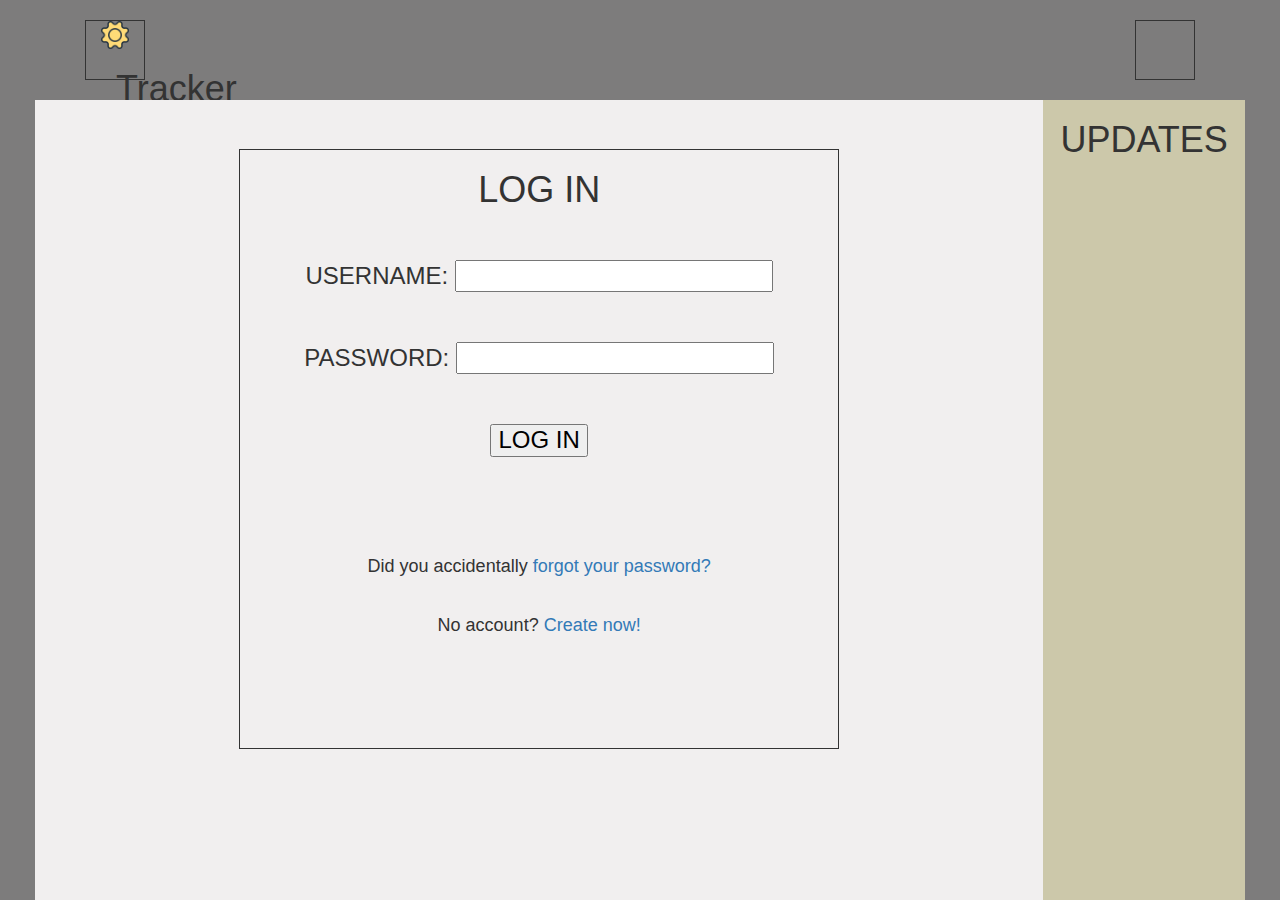
<file: index.html>
<!DOCTYPE html>
<html>
	<head>
		<!-- Latest compiled and minified CSS -->
		<link rel="stylesheet" href="https://maxcdn.bootstrapcdn.com/bootstrap/3.4.1/css/bootstrap.min.css">

		<!-- jQuery library -->
		<script src="https://ajax.googleapis.com/ajax/libs/jquery/3.7.1/jquery.min.js"></script>

		<!-- Latest compiled JavaScript -->
		<script src="https://maxcdn.bootstrapcdn.com/bootstrap/3.4.1/js/bootstrap.min.js"></script>
			
	
		<link rel="stylesheet" href="scripts\styles.css">
		
		
		
	</head>
	<body>
		<div id="header" class="col-sm-12">
			<div id="logo" class="col-sm-3">
				<img id="logo-img" src="materials\img\sun.png" width="100%">
				<h1 id="logo-text" class="col-sm-3"> Tracker </h1>
			</div>
			
			<div id="manage" class="col-sm-3">
			</div>
		</div>
	
		<div id="content" class="col-sm-12">
			<div id="main-content" class="col-sm-10">
			<center>
				<div id="rectangle">
					<h1> LOG IN </h1>
					
					<div style="margin-left: auto; margin-right: auto; margin-top: 50px;">
						<h3> USERNAME: <input type="text"> </h3>
					</div>
					<div style="margin-left: auto; margin-right: auto; margin-top: 50px;">
						<h3 > PASSWORD: <input type="password"> </h3>
					</div>
					<div style="margin-left: auto; margin-right: auto; margin-top: 50px;">
						<h3> <a href="home.html"><button style=""> LOG IN</button></a> </h3>
					</div>
					<div style="margin-left: auto; margin-right: auto; margin-top: 100px;">
						<h4> Did you accidentally <a href="">forgot your password?</a> </h4>
						<br>
						<h4> No account? <a href="index2.html">Create now!</a> </h4>
					</div>
					
				</div>
			</center>
			
			
			</div>
			
			<div id="side-updates" class="col-sm-2">
				<center><h1> UPDATES </h1></center>
			</div>
		
		</div>
		
	</body>
</html>
</file>
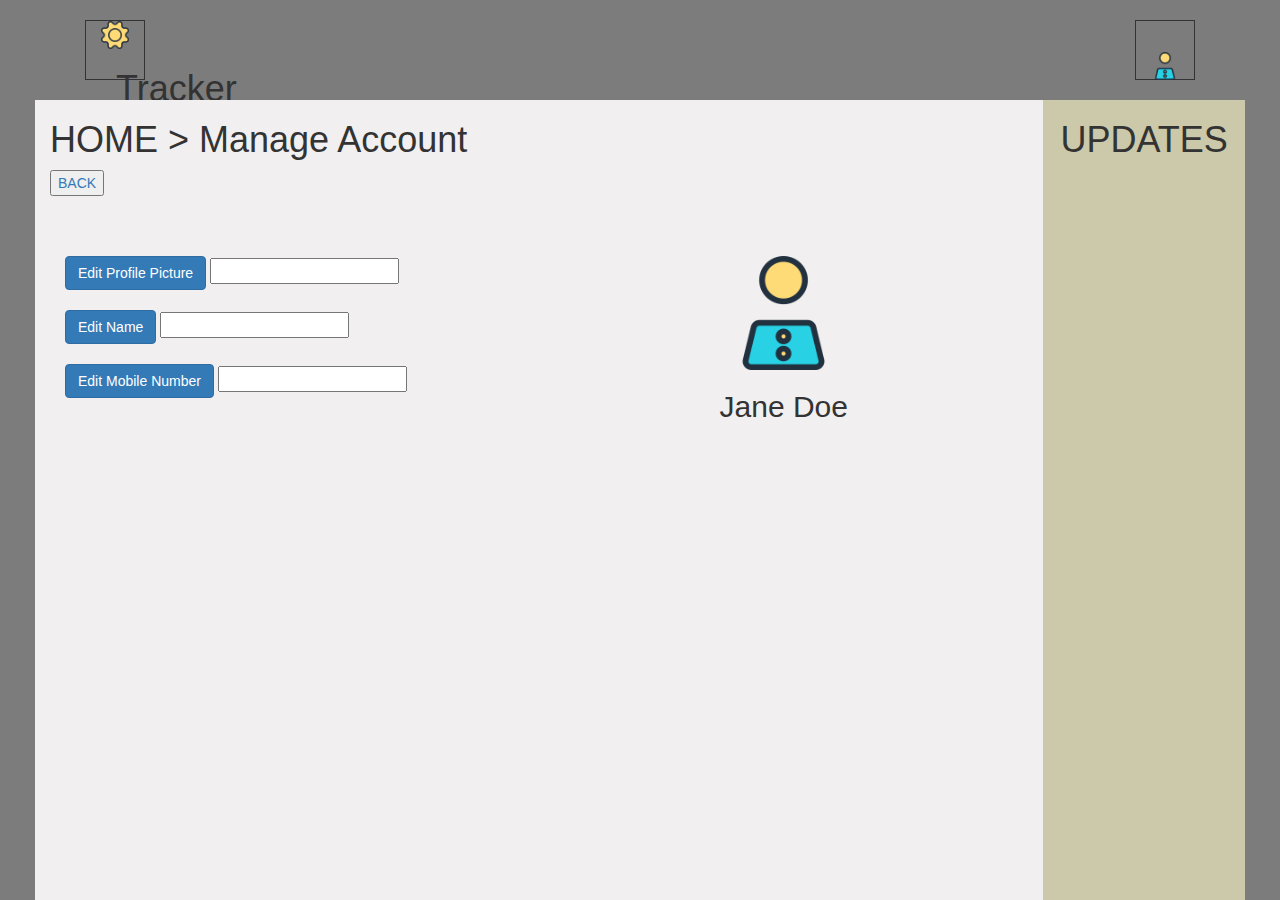
<file: about.html>
<!DOCTYPE html>
<html>
	<head>
		<!-- Latest compiled and minified CSS -->
		<link rel="stylesheet" href="https://maxcdn.bootstrapcdn.com/bootstrap/3.4.1/css/bootstrap.min.css">

		<!-- jQuery library -->
		<script src="https://ajax.googleapis.com/ajax/libs/jquery/3.7.1/jquery.min.js"></script>

		<!-- Latest compiled JavaScript -->
		<script src="https://maxcdn.bootstrapcdn.com/bootstrap/3.4.1/js/bootstrap.min.js"></script>
			
	
		<link rel="stylesheet" href="scripts\styles.css">
		
		
		
	</head>
	<body>
		<div id="header" class="col-sm-12">
			<div id="logo" class="col-sm-3">
				<img id="logo-img" src="materials\img\sun.png" width="100%">
				<h1 id="logo-text" class="col-sm-3"> Tracker </h1>
			</div>
			
			<div id="manage" class="col-sm-3">
				<h1 id="manage-text" class="col-sm-3"> </h1>
				<img id="manage-img" src="materials\img\student.png" width="100%">
			</div>
			</a>
			
		</div>
	
		<div id="content" class="col-sm-12">
			<div id="main-content" class="col-sm-10">
				<h1> HOME &gt Manage Account </h1>
				<div id="navigation">
					<a href="home.html"><button>BACK </button></a>
				</div>
				<br>
				<br>
				<br>
				<div class="col-sm-6">
					<button class="btn btn-primary btn-md">
						Edit Profile Picture
					</button>
					<input type="url">
					<br><br>
					<button class="btn btn-primary btn-md">
						Edit Name
					</button>
					<input type="url">
					<br><br>
					<button class="btn btn-primary btn-md">
						Edit Mobile Number
					</button>
					<input type="url">
				</div>
				<div class="col-sm-6">
				<center>
					<img src="materials\img\student.png" width="25%">
					<h2> Jane Doe </h2>
				</center>
				</div>
				
				
				
				
				
			</div>
			
			<div id="side-updates" class="col-sm-2">
				<center><h1> UPDATES </h1></center>
			</div>
		
		</div>
		
	</body>
</html>
</file>
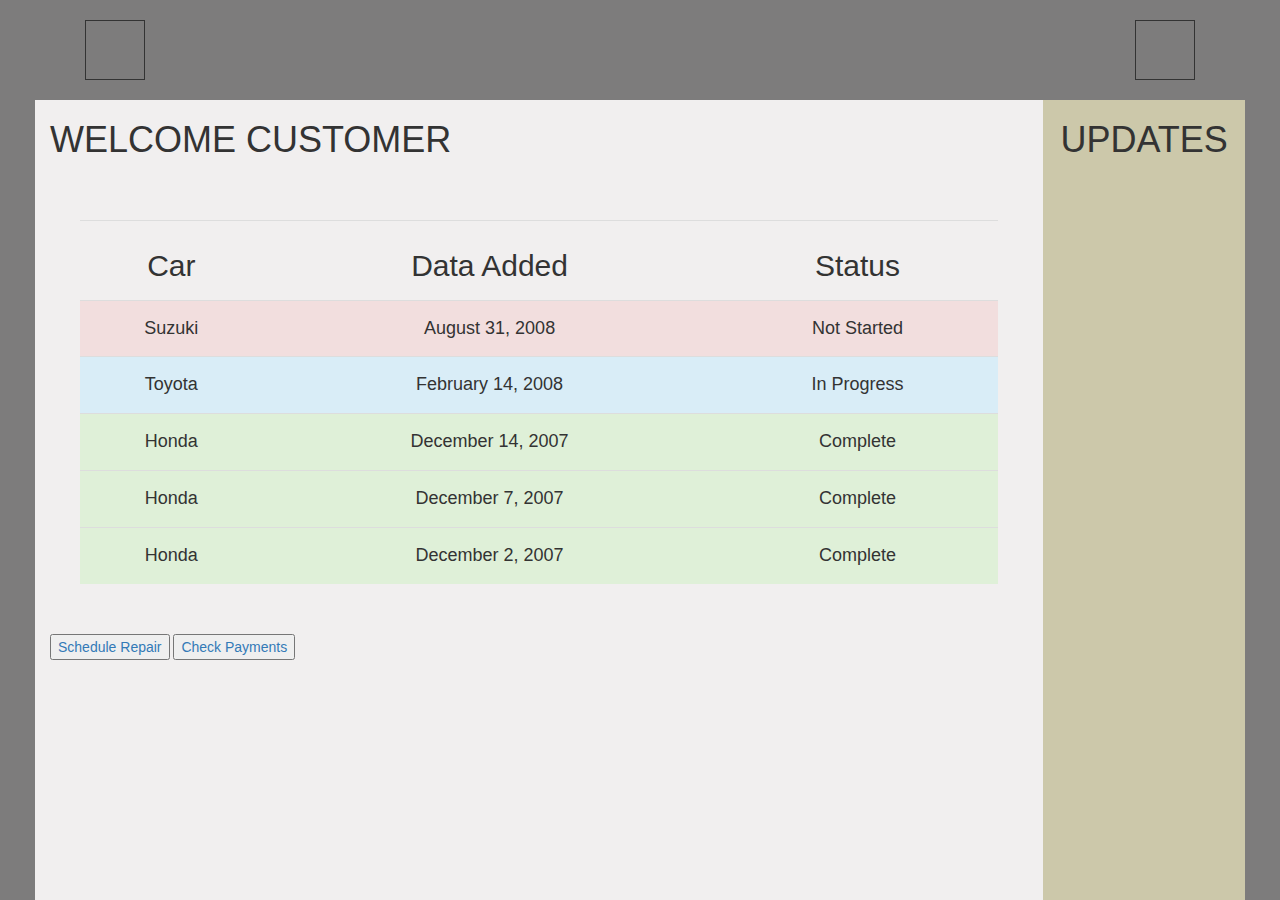
<file: home.html>
<!DOCTYPE html>
<html>
	<head>
		<!-- Latest compiled and minified CSS -->
		<link rel="stylesheet" href="https://maxcdn.bootstrapcdn.com/bootstrap/3.4.1/css/bootstrap.min.css">

		<!-- jQuery library -->
		<script src="https://ajax.googleapis.com/ajax/libs/jquery/3.7.1/jquery.min.js"></script>

		<!-- Latest compiled JavaScript -->
		<script src="https://maxcdn.bootstrapcdn.com/bootstrap/3.4.1/js/bootstrap.min.js"></script>
			
	
		<link rel="stylesheet" href="scripts\styles.css">
		
		
		
	</head>
	<body>
		<div id="header" class="col-sm-12">
			<div id="logo">
			</div>
			
			<div id="manage">
			</div>
		</div>
	
		<div id="content" class="col-sm-12">
			<div id="main-content" class="col-sm-10">
				<h1> WELCOME CUSTOMER </h1>
				
				<div id="table-container" class="table-responsive">
					<table class="table table-hover">
						<tr>
							<th><h2>Car</h2></th>
							<th><h2>Data Added</h2></th>
							<th><h2>Status</h2></th>
						</tr>
						<tr class="danger">
							<td id="data_A-a"><h4>Suzuki</h4></td>
							<td id="data_A-b"><h4>August 31, 2008</h4></td>
							<td id="data_A-c"><h4>Not Started</h4></td>
						</tr>
						<tr class="info">
							<td id="data_A-a"><h4>Toyota</h4></td>
							<td id="data_A-b"><h4>February 14, 2008</h4></td>
							<td id="data_A-c"><h4>In Progress</h4></td>
						</tr>
						<tr class="success">
							<td id="data_A-a"><h4>Honda</h4></td>
							<td id="data_A-b"><h4>December 14, 2007</h4></td>
							<td id="data_A-c"><h4>Complete</h4></td>
						</tr>
						<tr class="success">
							<td id="data_A-a"><h4>Honda</h4></td>
							<td id="data_A-b"><h4>December 7, 2007</h4></td>
							<td id="data_A-c"><h4>Complete</h4></td>
						</tr>
						<tr class="success">
							<td id="data_A-a"><h4>Honda</h4></td>
							<td id="data_A-b"><h4>December 2, 2007</h4></td>
							<td id="data_A-c"><h4>Complete</h4></td>
						</tr>
					</table>
				</div>
				
				
				
				<div id="navigation">
					<a href=""><button>Schedule Repair </button></a>
					<a href=""><button>Check Payments </button></a>
				</div>
				
				
				
				
				
			</div>
			
			<div id="side-updates" class="col-sm-2">
				<center><h1> UPDATES </h1></center>
			</div>
		
		</div>
		
	</body>
</html>
</file>
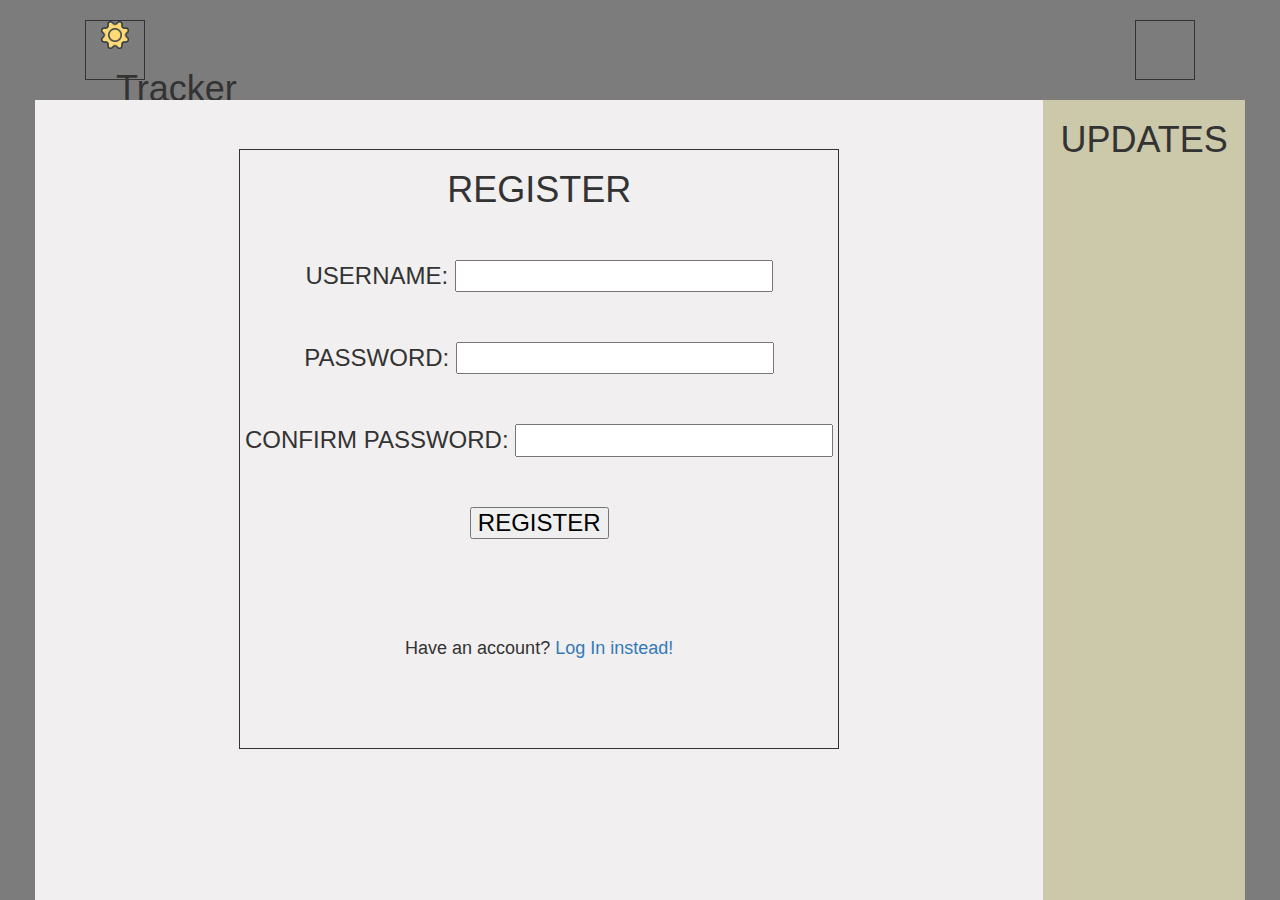
<file: index2.html>
<!DOCTYPE html>
<html>
	<head>
		<!-- Latest compiled and minified CSS -->
		<link rel="stylesheet" href="https://maxcdn.bootstrapcdn.com/bootstrap/3.4.1/css/bootstrap.min.css">

		<!-- jQuery library -->
		<script src="https://ajax.googleapis.com/ajax/libs/jquery/3.7.1/jquery.min.js"></script>

		<!-- Latest compiled JavaScript -->
		<script src="https://maxcdn.bootstrapcdn.com/bootstrap/3.4.1/js/bootstrap.min.js"></script>
			
	
		<link rel="stylesheet" href="scripts\styles.css">
		
		
		
	</head>
	<body>
		<div id="header" class="col-sm-12">
			<div id="logo" class="col-sm-3">
				<img id="logo-img" src="materials\img\sun.png" width="100%">
				<h1 id="logo-text" class="col-sm-3"> Tracker </h1>
			</div>
			
			<div id="manage" class="col-sm-3">
			</div>
			
		</div>
	
		<div id="content" class="col-sm-12">
			<div id="main-content" class="col-sm-10">
			<center>
				<div id="rectangle">
					<h1> REGISTER </h1>
					
					<div style="margin-left: auto; margin-right: auto; margin-top: 50px;">
						<h3> USERNAME: <input type="text"> </h3>
					</div>
					<div style="margin-left: auto; margin-right: auto; margin-top: 50px;">
						<h3> PASSWORD: <input type="password"> </h3>
					</div>
					<div style="margin-left: auto; margin-right: auto; margin-top: 50px;">
						<h3> CONFIRM PASSWORD: <input type="password"> </h3>
					</div>
					<div style="margin-left: auto; margin-right: auto; margin-top: 50px;">
						<h3> <a href="home.html"><button style="">REGISTER</button></a> </h3>
					</div>
					<div style="margin-left: auto; margin-right: auto; margin-top: 100px;">
						
						<h4> Have an account? <a href="index.html">Log In instead!</a> </h4>
					</div>
					
				</div>
			</center>
			
			
			</div>
			
			<div id="side-updates" class="col-sm-2">
				<center><h1> UPDATES </h1></center>
			</div>
		
		</div>
		
	</body>
</html>
</file>
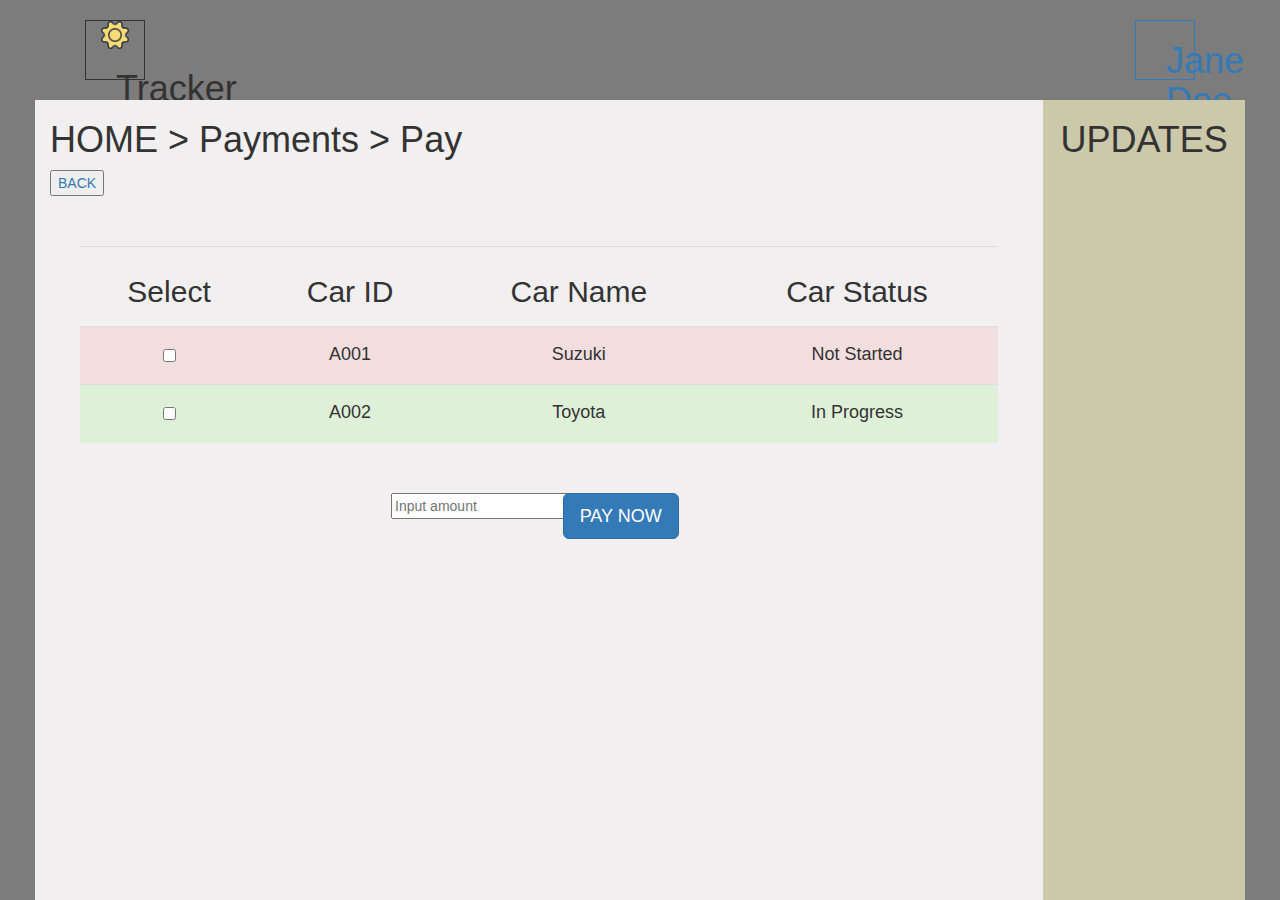
<file: pay.html>
<!DOCTYPE html>
<html>
	<head>
		<!-- Latest compiled and minified CSS -->
		<link rel="stylesheet" href="https://maxcdn.bootstrapcdn.com/bootstrap/3.4.1/css/bootstrap.min.css">

		<!-- jQuery library -->
		<script src="https://ajax.googleapis.com/ajax/libs/jquery/3.7.1/jquery.min.js"></script>

		<!-- Latest compiled JavaScript -->
		<script src="https://maxcdn.bootstrapcdn.com/bootstrap/3.4.1/js/bootstrap.min.js"></script>
			
	
		<link rel="stylesheet" href="scripts\styles.css">
		
		
		
	</head>
	<body>
		<div id="header" class="col-sm-12">
			<div id="logo" class="col-sm-3">
				<img id="logo-img" src="materials\img\sun.png" width="100%">
				<h1 id="logo-text" class="col-sm-3"> Tracker </h1>
			</div>
			
			<a href="about.html">
			<div id="manage" class="col-sm-3">
				<h1 id="manage-text" class="col-sm-3"> Jane Doe </h1>
				<img id="manage-img" src="materials\img\student.png" width="100%">
			</div>
			</a>
		</div>
	
		<div id="content" class="col-sm-12">
			<div id="main-content" class="col-sm-10">
				<h1> HOME &gt Payments &gt Pay </h1>
				
				<div id="navigation">
					<a href="payments.html"><button>BACK </button></a>
				</div>
				
				<div id="table-container" class="table-responsive">
					<table class="table table-hover">
						<tr>
							<th><h2>Select</h2></th>
							<th><h2>Car ID</h2></th>
							<th><h2>Car Name</h2></th>
							<th><h2>Car Status</h2></th>
						</tr>
						<tr class="danger">
							<td id="data_A-a">
								<h4>
								<input type="checkbox">
								</h4>
							</td>
							<td id="data_A-b"><h4>A001</h4></td>
							<td id="data_A-b"><h4>Suzuki</h4></td>
							<td id="data_A-c"><h4>Not Started</h4></td>
						</tr>
						<tr class="success">
							<td id="data_A-a">
								<h4>
								<input type="checkbox">
								</h4>
							</td>
							<td id="data_A-b"><h4>A002</h4></td>
							<td id="data_A-b"><h4>Toyota</h4></td>
							<td id="data_A-c"><h4>In Progress</h4></td>
						</tr>
						</tr>
					</table>
				</div>
				
				
				<div id="navigation">
					<div class="col-sm-2">
					</div>
					<div class="col-sm-2">
					</div>
					<div class="col-sm-2">
						<center>
						
							<input type="text" placeholder="Input amount">
						
						</center>
					</div>
					<div class="col-sm-2">
						<center>
						<a href="#.html">
							<button class="btn btn-primary btn-lg">
								PAY NOW
							</button>
						</a>
						</center>
					</div>
					<div class="col-sm-2">
					</div>
					<div class="col-sm-2">
					</div>
				</div>
				
				
			</div>
			
			<div id="side-updates" class="col-sm-2">
				<center><h1> UPDATES </h1></center>
			</div>
		
		</div>
		
	</body>
</html>
</file>
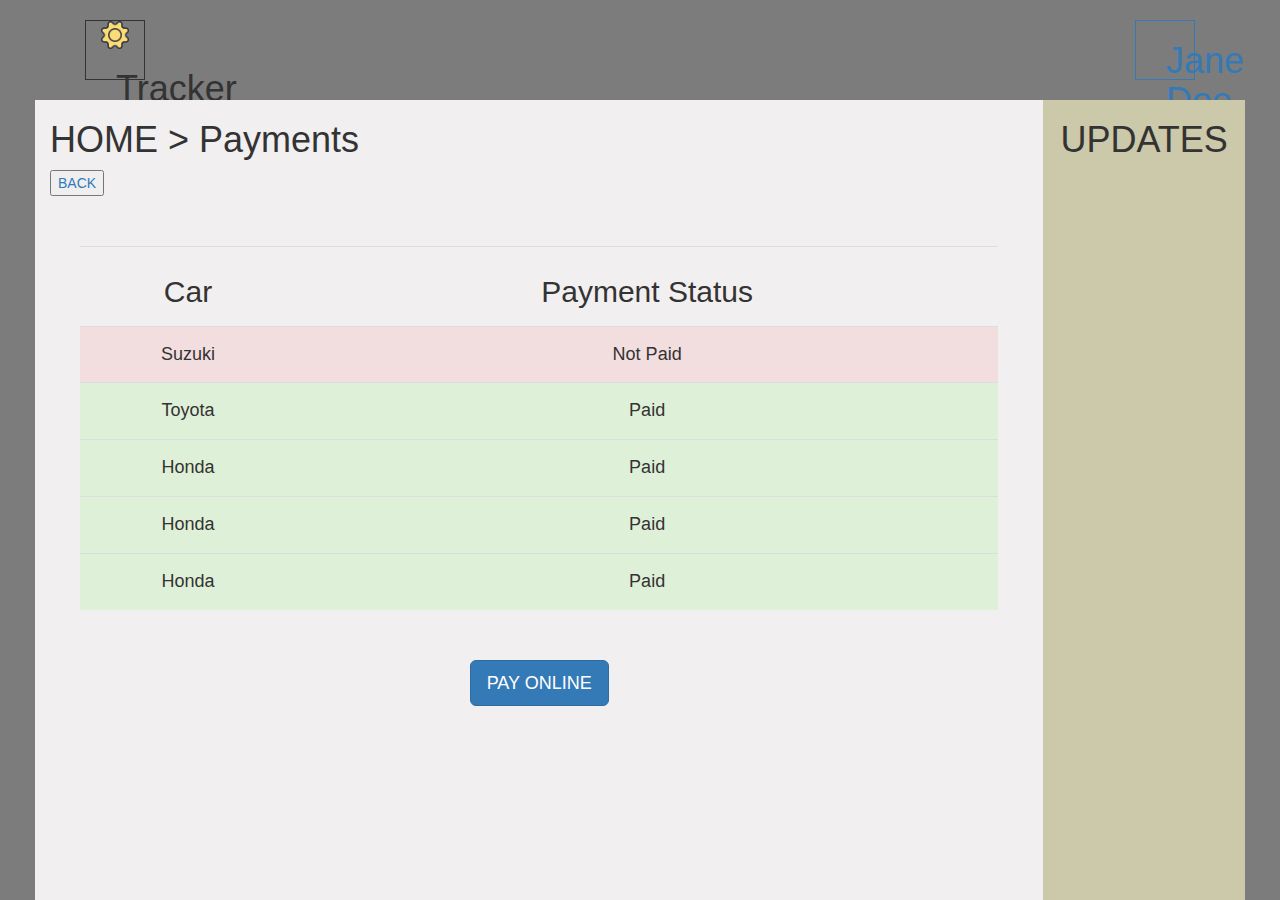
<file: payments.html>
<!DOCTYPE html>
<html>
	<head>
		<!-- Latest compiled and minified CSS -->
		<link rel="stylesheet" href="https://maxcdn.bootstrapcdn.com/bootstrap/3.4.1/css/bootstrap.min.css">

		<!-- jQuery library -->
		<script src="https://ajax.googleapis.com/ajax/libs/jquery/3.7.1/jquery.min.js"></script>

		<!-- Latest compiled JavaScript -->
		<script src="https://maxcdn.bootstrapcdn.com/bootstrap/3.4.1/js/bootstrap.min.js"></script>
			
	
		<link rel="stylesheet" href="scripts\styles.css">
		
		
		
	</head>
	<body>
		<div id="header" class="col-sm-12">
			<div id="logo" class="col-sm-3">
				<img id="logo-img" src="materials\img\sun.png" width="100%">
				<h1 id="logo-text" class="col-sm-3"> Tracker </h1>
			</div>
			
			<a href="about.html">
			<div id="manage" class="col-sm-3">
				<h1 id="manage-text" class="col-sm-3"> Jane Doe </h1>
				<img id="manage-img" src="materials\img\student.png" width="100%">
			</div>
			</a>
		</div>
	
		<div id="content" class="col-sm-12">
			<div id="main-content" class="col-sm-10">
				<h1> HOME &gt Payments </h1>
				
				<div id="navigation">
					<a href="home.html"><button>BACK </button></a>
				</div>
				
				<div id="table-container" class="table-responsive">
					<table class="table table-hover">
						<tr>
							<th><h2>Car</h2></th>
							<th><h2>Payment Status</h2></th>
						</tr>
						<tr class="danger">
							<td id="data_A-b"><h4>Suzuki</h4></td>
							<td id="data_A-c"><h4>Not Paid</h4></td>
						</tr>
						<tr class="success">
							<td id="data_A-b"><h4>Toyota</h4></td>
							<td id="data_A-c"><h4>Paid</h4></td>
						</tr>
						<tr class="success">
							<td id="data_A-b"><h4>Honda</h4></td>
							<td id="data_A-c"><h4>Paid</h4></td>
						</tr>
						<tr class="success">
							<td id="data_A-b"><h4>Honda</h4></td>
							<td id="data_A-c"><h4>Paid</h4></td>
						</tr>
						<tr class="success">
							<td id="data_A-b"><h4>Honda</h4></td>
							<td id="data_A-c"><h4>Paid</h4></td>
						</tr>
					</table>
				</div>
				
				
				<div id="navigation">
					<div class="col-sm-12">
						<center>
						<a href="pay.html">
							<button class="btn btn-primary btn-lg">
								PAY ONLINE
							</button>
						</a>
						</center>
					</div>
					
				</div>
				
				
			</div>
			
			<div id="side-updates" class="col-sm-2">
				<center><h1> UPDATES </h1></center>
			</div>
		
		</div>
		
	</body>
</html>
</file>
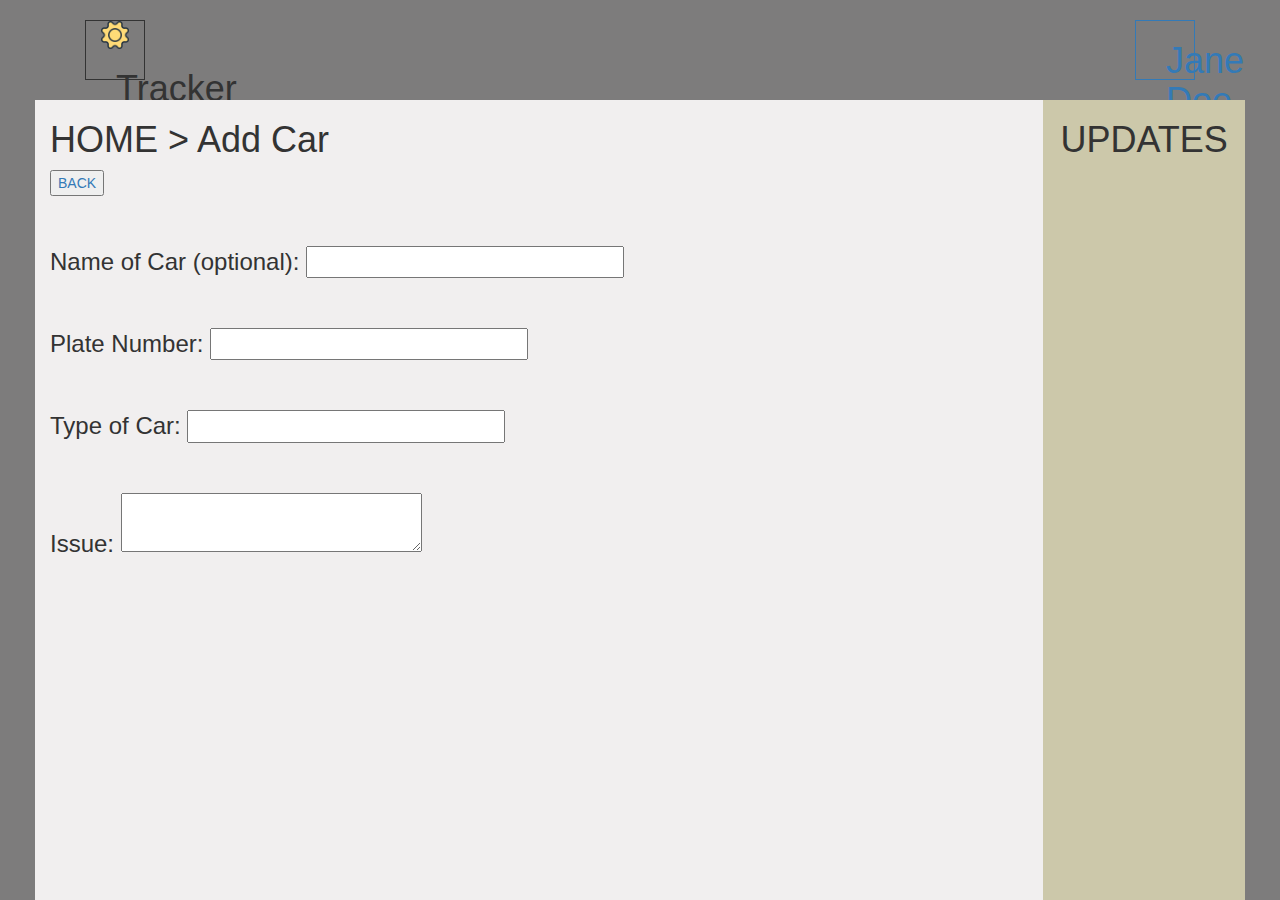
<file: schedule.html>
<!DOCTYPE html>
<html>
	<head>
		<!-- Latest compiled and minified CSS -->
		<link rel="stylesheet" href="https://maxcdn.bootstrapcdn.com/bootstrap/3.4.1/css/bootstrap.min.css">

		<!-- jQuery library -->
		<script src="https://ajax.googleapis.com/ajax/libs/jquery/3.7.1/jquery.min.js"></script>

		<!-- Latest compiled JavaScript -->
		<script src="https://maxcdn.bootstrapcdn.com/bootstrap/3.4.1/js/bootstrap.min.js"></script>
			
	
		<link rel="stylesheet" href="scripts\styles.css">
		
		
		
	</head>
	<body>
		<div id="header" class="col-sm-12">
			<div id="logo" class="col-sm-3">
				<img id="logo-img" src="materials\img\sun.png" width="100%">
				<h1 id="logo-text" class="col-sm-3"> Tracker </h1>
			</div>
			
			<a href="about.html">
			<div id="manage" class="col-sm-3">
				<h1 id="manage-text" class="col-sm-3"> Jane Doe </h1>
				<img id="manage-img" src="materials\img\student.png" width="100%">
			</div>
			</a>
		</div>
	
		<div id="content" class="col-sm-12">
			<div id="main-content" class="col-sm-10">
				<h1> HOME &gt Add Car </h1>

				<div id="navigation">
					<a href="home.html"><button>BACK </button></a>
				</div>
					
				
				
				<div style="margin-left: auto; margin-right: auto; margin-top: 50px;">
					<h3> Name of Car (optional): <input type="text"> </h3>
				</div>
				<div style="margin-left: auto; margin-right: auto; margin-top: 50px;">
					<h3> Plate Number: <input type="text"> </h3>
				</div>
				<div style="margin-left: auto; margin-right: auto; margin-top: 50px;">
					<h3> Type of Car: <input type="text"> </h3>
				</div>
				<div style="margin-left: auto; margin-right: auto; margin-top: 50px;">
					<h3> Issue: <textarea> </textarea> </h3>
				</div>

			</div>
			
			<div id="side-updates" class="col-sm-2">
				<center><h1> UPDATES </h1></center>
			</div>
		
		</div>
		
	</body>
</html>
</file>
